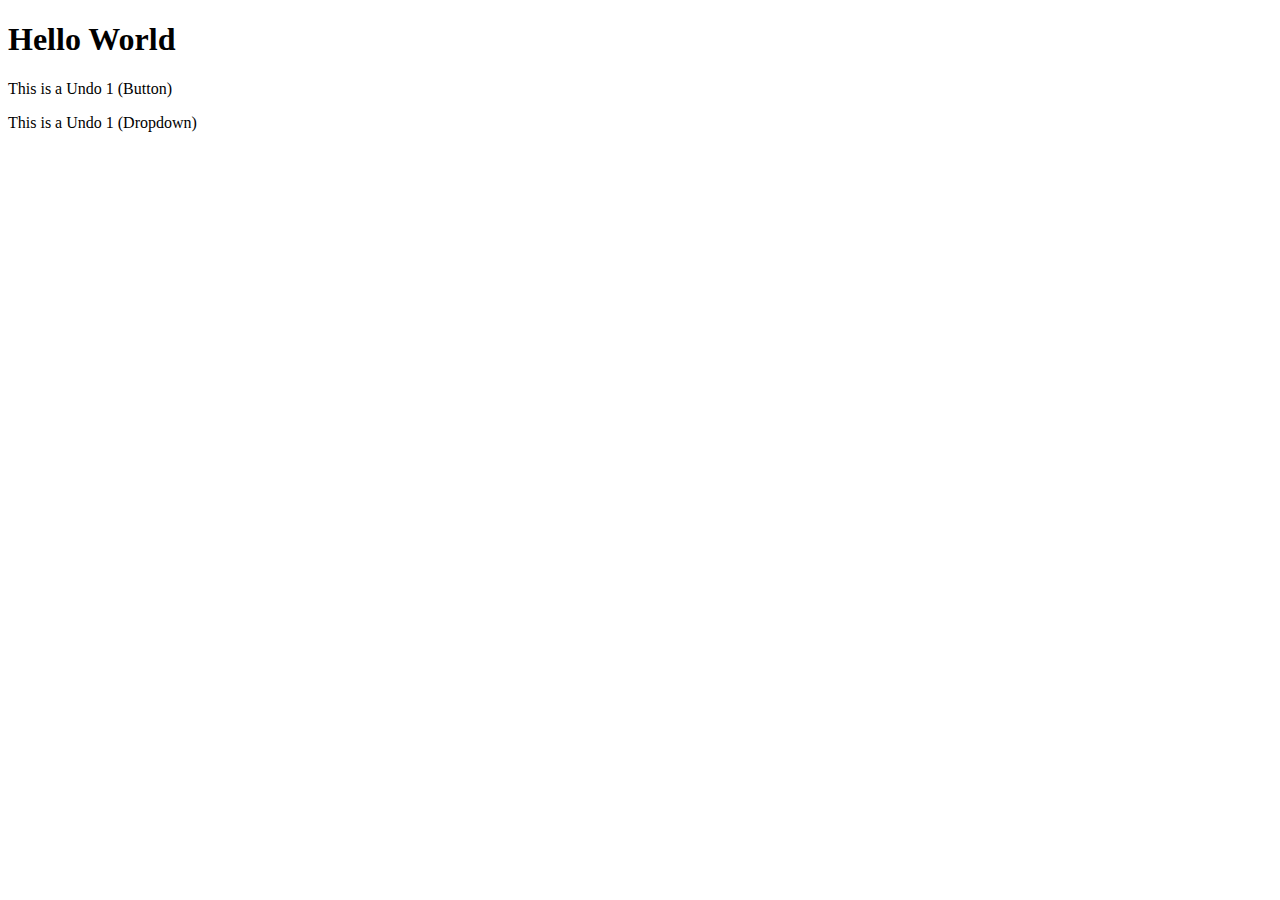
<file: index.html>
<!DOCTYPE html>
<html lang="en">
<head>
    <meta charset="UTF-8">
    <meta name="viewport" content="width=device-width, initial-scale=1.0">
    <title>Document</title>
</head>
<body>
    <h1>Hello World</h1>

    <p>This is a Undo 1 (Button)</p>
    <p>This is a Undo 1 (Dropdown)</p>
</body>
</html>
</file>
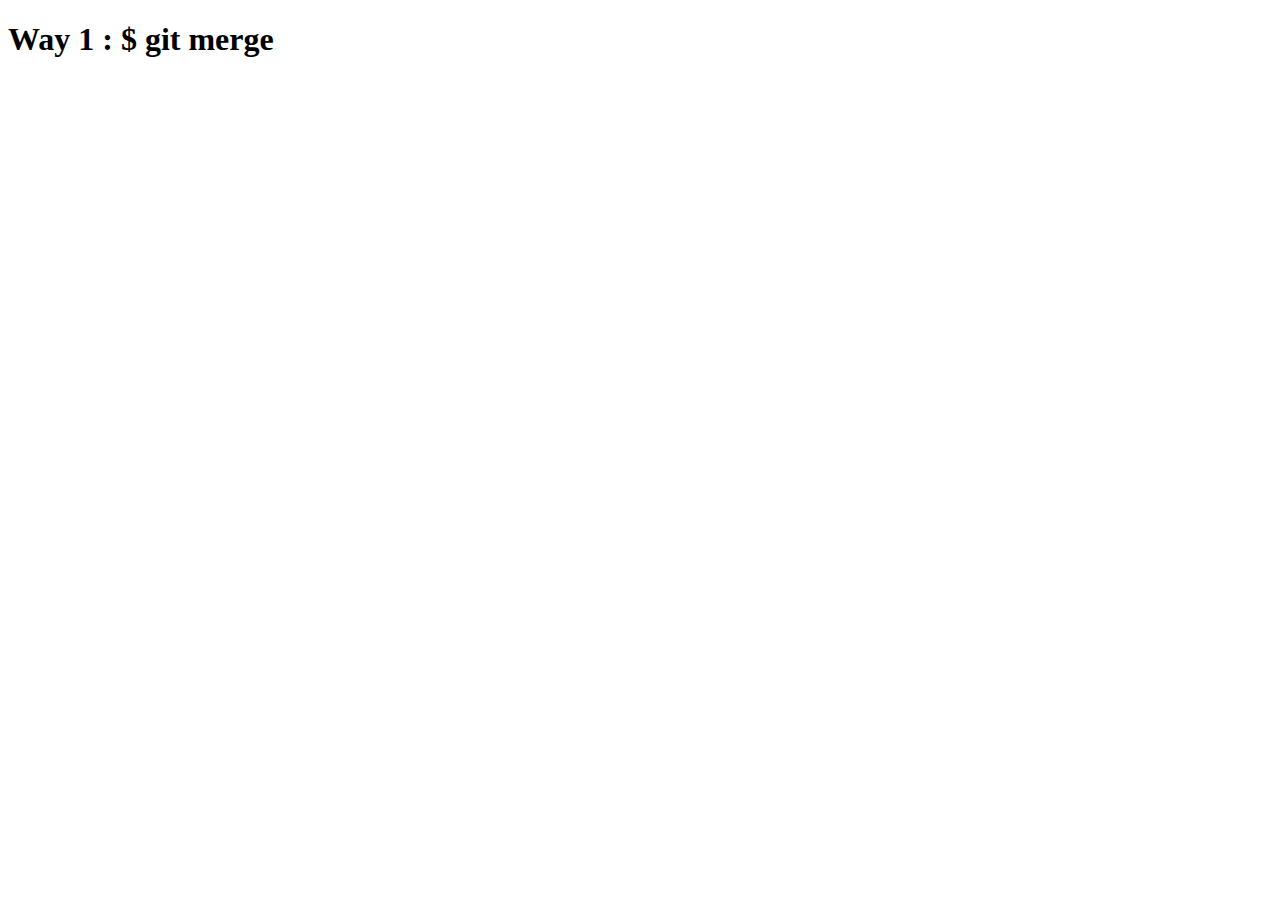
<file: demo.html>
<!DOCTYPE html>
<html lang="en">
<head>
    <meta charset="UTF-8">
    <meta name="viewport" content="width=device-width, initial-scale=1.0">
    <title>Document</title>
</head>
<body>
    
    <h1> Way 1 : $ git merge <!-- branch name --> </h1>

</body>
</html>
</file>
